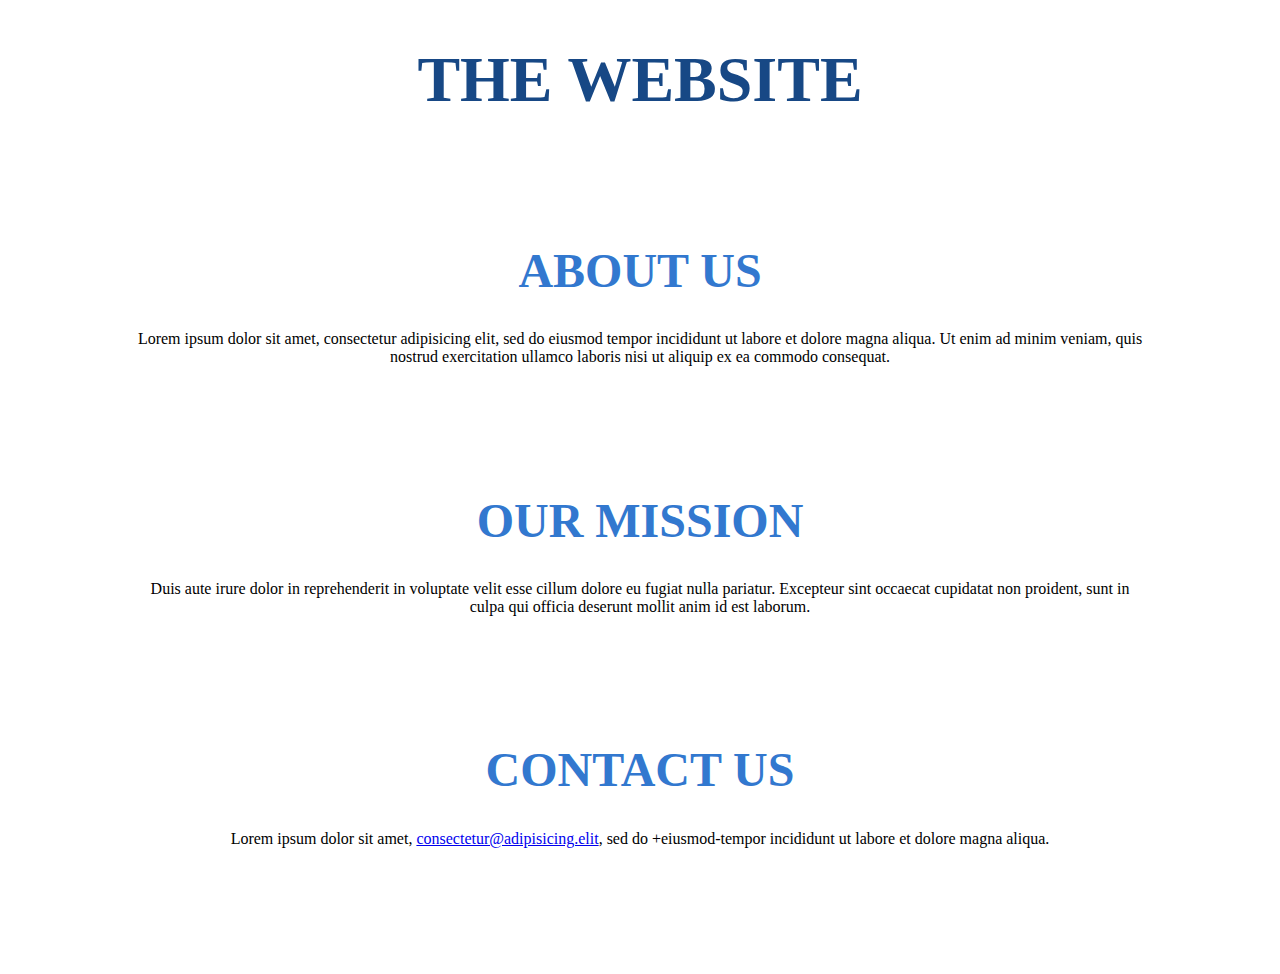
<file: DAY 1/index.html>
<!DOCTYPE html>
<html>
  <head>
    <link
      href="https://fonts.googleapis.com/css2?family=Roboto+Condensed:wght@400;700&display=swap"
      rel="stylesheet"
    />
    <link rel="stylesheet" type="text/css" href="index.css" />
    <title>CSS Challenge 1 - Improve This Website</title>
  </head>
  <body>
    <div class="title-container container">
      <h1 class="title">The Website</h1>
    </div>

    <div class="about-us">
      <h1 class="about-us-title section-title">About Us</h1>
      <p class="about-us-text section-text">
        Lorem ipsum dolor sit amet, consectetur adipisicing elit, sed do eiusmod
        tempor incididunt ut labore et dolore magna aliqua. Ut enim ad minim
        veniam, quis nostrud exercitation ullamco laboris nisi ut aliquip ex ea
        commodo consequat.
      </p>
    </div>

    <div class="our-mission">
      <h1 class="our-mission-title section-title">Our Mission</h1>
      <p class="our-mission-text section-text">
        Duis aute irure dolor in reprehenderit in voluptate velit esse cillum
        dolore eu fugiat nulla pariatur. Excepteur sint occaecat cupidatat non
        proident, sunt in culpa qui officia deserunt mollit anim id est laborum.
      </p>
    </div>

    <div class="contact-us">
      <h1 class="contact-us-title section-title">Contact Us</h1>
      <p class="contact-us-text section-text">
        Lorem ipsum dolor sit amet,
        <a href="mailto:consectetur@adipisicing.elit"
          >consectetur@adipisicing.elit</a
        >, sed do +eiusmod-tempor incididunt ut labore et dolore magna aliqua.
      </p>
    </div>
  </body>
</html>
</file>
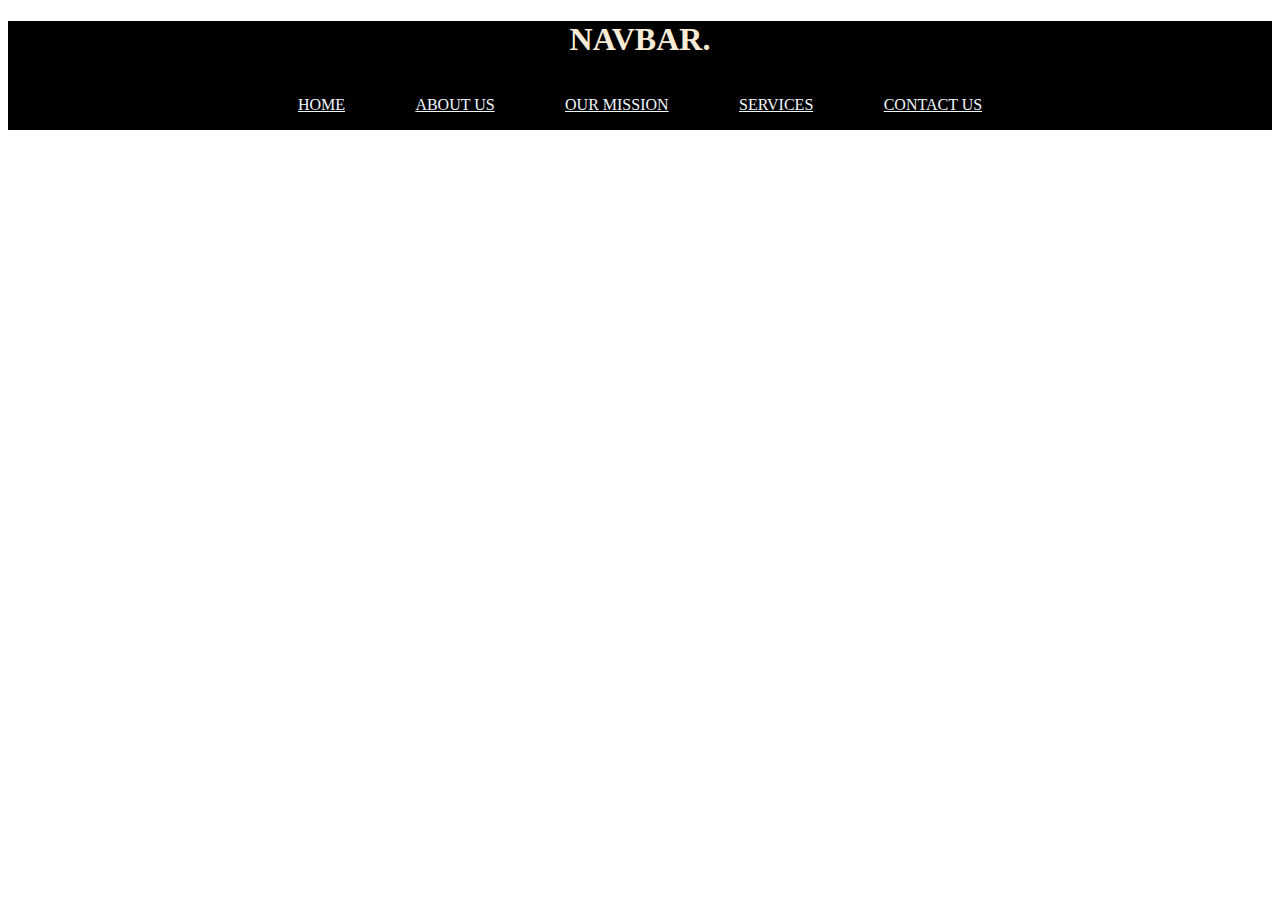
<file: DAY 2/index.html>
<!DOCTYPE html>
<html>
  <head>
    <link rel="stylesheet" type="text/css" href="index.css" />
    <title>CSS Challenge 2 - Navbar Creation</title>
  </head>
  <body>
    <div class="navbar">
      <div class="title-container">
        <h1 class="title">Navbar.</h1>
      </div>
      <div class="menu">
        <p><a href="#" class="menu-item">Home</a></p>
        <p><a href="#" class="menu-item">About Us</a></p>
        <p><a href="#" class="menu-item">Our Mission</a></p>
        <p><a href="#" class="menu-item">Services</a></p>
        <p><a href="#" class="menu-item">Contact Us</a></p>
      </div>
    </div>
  </body>
</html>
</file>
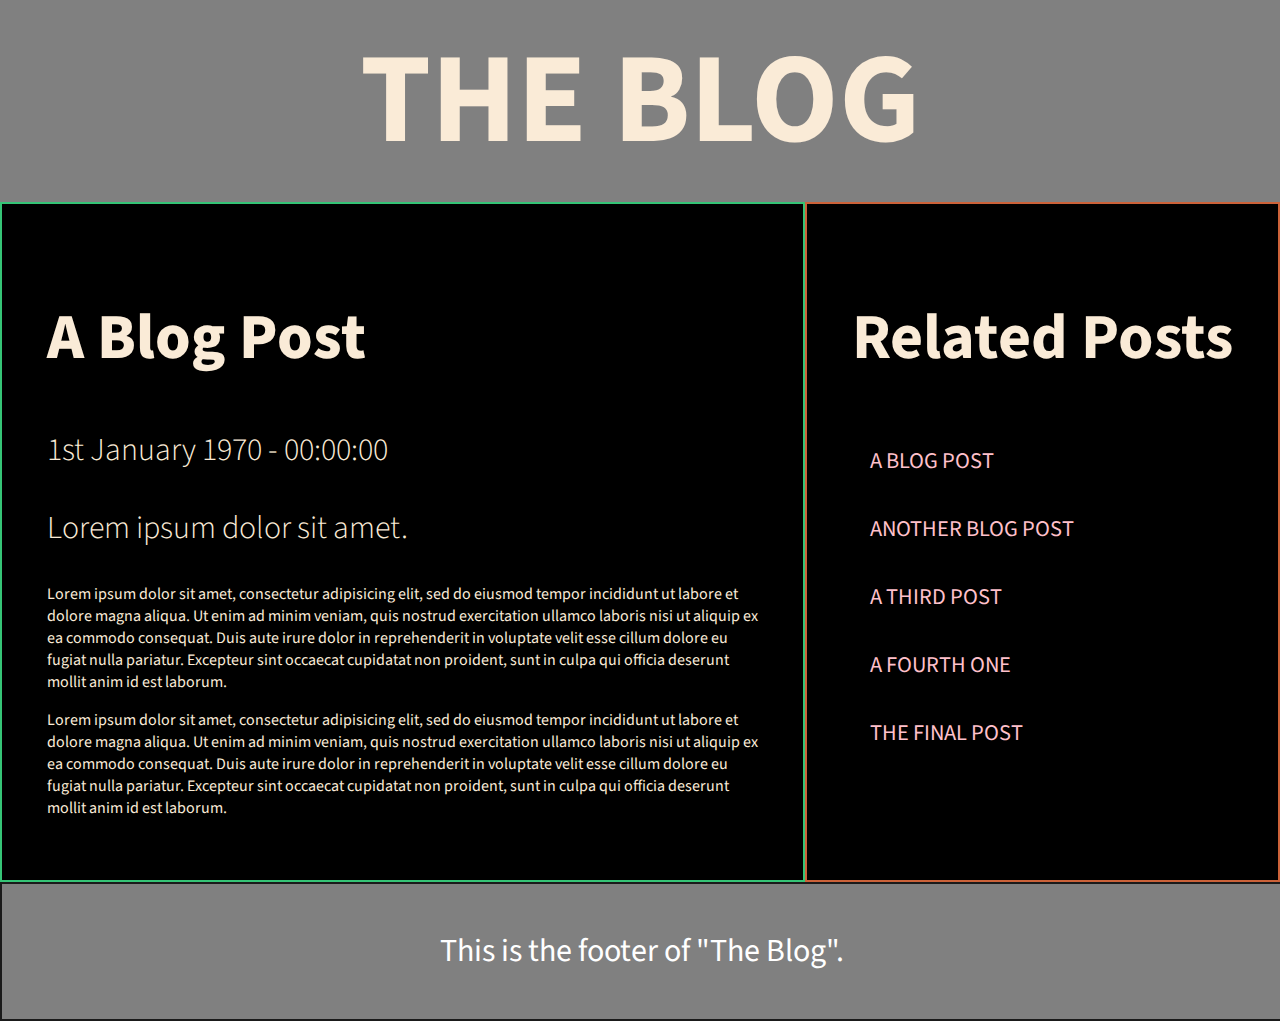
<file: DAY 3/index.html>
<!DOCTYPE html>
<html>
  <head>
    <link
      href="https://fonts.googleapis.com/css2?family=Source+Sans+Pro:wght@300;400;700&display=swap"
      rel="stylesheet"
    />
    <link rel="stylesheet" type="text/css" href="index.css" />
    <title>CSS Challenge 3 - Blog Page Layout</title>
  </head>
  <body>
    <div class="header-container">
      <h1 class="title">The Blog</h1>
    </div>
    <div class="container">
      <div class="post-container">
        <div class="post-header-container">
          <h1 class="post-title">A Blog Post</h1>
          <p class="post-date">1st January 1970 - 00:00:00</p>
          <p class="post-subtitle">Lorem ipsum dolor sit amet.</p>
        </div>
        <div class="post-content-container">
          <p class="content">
            Lorem ipsum dolor sit amet, consectetur adipisicing elit, sed do
            eiusmod tempor incididunt ut labore et dolore magna aliqua. Ut enim
            ad minim veniam, quis nostrud exercitation ullamco laboris nisi ut
            aliquip ex ea commodo consequat. Duis aute irure dolor in
            reprehenderit in voluptate velit esse cillum dolore eu fugiat nulla
            pariatur. Excepteur sint occaecat cupidatat non proident, sunt in
            culpa qui officia deserunt mollit anim id est laborum.
          </p>
          <p class="content">
            Lorem ipsum dolor sit amet, consectetur adipisicing elit, sed do
            eiusmod tempor incididunt ut labore et dolore magna aliqua. Ut enim
            ad minim veniam, quis nostrud exercitation ullamco laboris nisi ut
            aliquip ex ea commodo consequat. Duis aute irure dolor in
            reprehenderit in voluptate velit esse cillum dolore eu fugiat nulla
            pariatur. Excepteur sint occaecat cupidatat non proident, sunt in
            culpa qui officia deserunt mollit anim id est laborum.
          </p>
        </div>
      </div>
      <div class="sidebar-container">
        <div class="sidebar-header-container">
          <h1 class="sidebar-title">Related Posts</h1>
        </div>
        <div class="related-post-container">
          <a href="#" class="related-post">A Blog Post</a>
          <a href="#" class="related-post">Another Blog Post</a>
          <a href="#" class="related-post">A Third Post</a>
          <a href="#" class="related-post">A Fourth One</a>
          <a href="#" class="related-post">The Final Post</a>
        </div>
      </div>
    </div>
    <div class="footer-container">
      <p class="footer-text">This is the footer of "The Blog".</p>
    </div>
  </body>
</html>
</file>
<file: DAY 1/index.css>
/* DON'T TOUCH THIS! */
html,
body {
  font-family: Roboto;
  text-align: center;
}
.title {
  color: #174885;
  font-size: 4em;
}
h1 {
  text-transform: uppercase;
}
div > h1 {
  font-size: 3em;
  color: #3278cf;
}

.about-us,
.contact-us,
.our-mission {
  margin: 10%;
}

/* 
 Your main goal is to style and improve the HTML given to you.
 You have to center all the text on the page & set the font to Roboto,
 capitalize all the titles, give the main title a font size of 4em and the section titles a size of 3em, 
 and give all the sections an overall margin of 10% of the height of the page. 
 The section titles must have a color of #3278cf, while the main title must have a color of #174885. 
 Good luck! 
*/
</file>
<file: DAY 2/index.css>
/* DON'T TOUCH THIS! */

.navbar {
  background-color: black;
  color: antiquewhite;
  text-align: center;
  text-transform: uppercase;
}

.menu {
  display: flex;
  width: 100%;
  justify-content: center;
}

.menu-item {
  color: aliceblue;
  padding: 2.2em;
}

@media only screen and (max-width: 750px) {
  .menu {
    flex-direction: column;
    align-items: center;
  }
}

/* DON'T TOUCH THIS! */

/* Your goal is to turn basic HTML into a responsive, functional navbar, 
which includes both arranging the items and styling them. 
The navbar must stretch across the whole page & have a background color set. 
The items must be arranged horizontally & be placed below the title, 
which is centered in the middle of the navbar. 
Good luck! */
</file>
<file: DAY 3/index.css>
/* DON'T TOUCH THIS! */
body {
  font-family: Source Sans Pro, sans-serif;
  font-weight: 400;
  margin: 0;
  padding: 0;
  background-color: black;
  color: antiquewhite;
}

.header-container {
  width: 100%;
  min-height: 15vh;
  background: grey;
  font-weight: 800;
  text-align: center;
  text-transform: uppercase;
  font-size: 4em;
  display: flex;
  align-items: center;
  justify-content: center;
}

.title {
  margin: 0;
  padding: 10px;
}

.container {
  display: grid;
  grid-template-columns: auto auto;
}
.post-container {
  border: 2px solid rgba(66, 245, 147, 0.8);
  padding: 5vh;
}

.post-title {
  font-weight: 800;
  font-size: 2em;
}

.post-header-container {
  width: 80%;
  font-weight: 300;
  font-size: 2em;
}
.post-content-container {
  line-height: normal;
  font-weight: 400;
}

.sidebar-container {
  border: 2px solid rgba(255, 123, 71, 0.8);
  padding: 5vh;
}

.sidebar-header-container {
  font-size: 2em;
}

.related-post-container {
  display: flex;
  flex-direction: column;
}
.related-post-container a {
  color: pink;
}
.related-post {
  margin: 2vh;
  font-size: 1.4em;
  text-decoration: none;
  text-transform: uppercase;
  color: rgb(0, 108, 191);
}

.footer-container {
  width: 100%;
  background: gray;
  margin: 0;
  height: 15vh;
  display: flex;
  justify-content: center;
  align-items: center;
  color: white;
  border: 2px solid rgba(0, 0, 0, 0.8);
  font-size: 2em;
}
/* DON'T TOUCH THIS! */

/* 
Your goal is to restructure the given blog page into a blog-style layout,
with a main post section, and a sidebar on the right. 
The blog post section should take up the majority of the width of the page,
while the sidebar takes up the rest directly next to the blog post. 
The footer and header should remain at full width in their respective locations. 
Good luck!
*/
</file>
